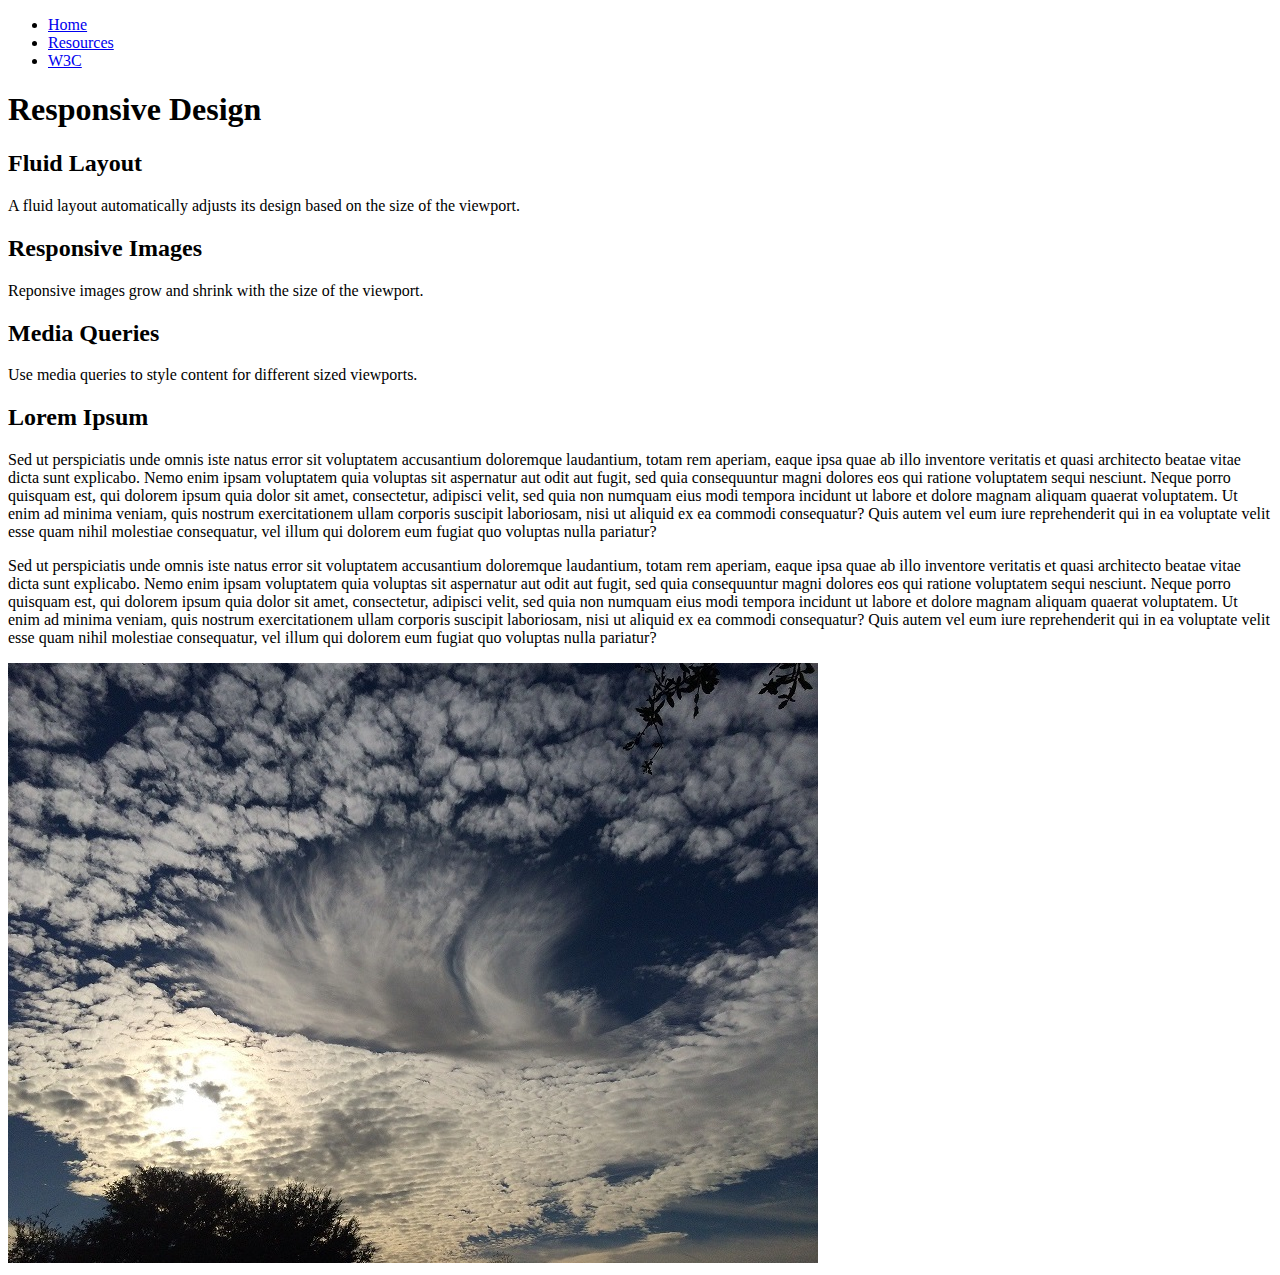
<file: Rescue_Lowther/chapter05/apply/index.html>
<!DOCTYPE html>
<!-- This website template was created by: Student's First Name Student's Last Name, Current Date -->
<html lang="en">
<head>
	<title>Responsive Design</title>
	<meta charset="utf-8">
</head>
<body>

	<div id="container">

        <!-- Use the nav area to add hyperlinks to other pages within the website -->
		<nav>
			<ul>
                <li><a href="index.html">Home</a></li> 
                <li><a href="#">Resources</a></li> 
                <li><a href="#">W3C</a></li> 
            </ul>
		</nav>
        
        <!-- Use the header area for the website name or logo -->
        <header>
            <h1>Responsive Design</h1>
        </header>

        <!-- Use the main area to add the main content of the webpage -->
        <main>
            
            <div id="info">
                
                <h2>Fluid Layout</h2>
                <p>A fluid layout automatically adjusts its design based on the size of the viewport.</p>
                
                <h2>Responsive Images</h2>
                <p>Reponsive images grow and shrink with the size of the viewport.</p>
                
                <h2>Media Queries</h2>
                <p>Use media queries to style content for different sized viewports.</p>
                
            </div>
            
            <div>
                
                <h2>Lorem Ipsum</h2>
                
                <p>Sed ut perspiciatis unde omnis iste natus error sit voluptatem accusantium doloremque laudantium, totam rem aperiam, eaque ipsa quae ab illo inventore veritatis et quasi architecto beatae vitae dicta sunt explicabo. Nemo enim ipsam voluptatem quia voluptas sit aspernatur aut odit aut fugit, sed quia consequuntur magni dolores eos qui ratione voluptatem sequi nesciunt. Neque porro quisquam est, qui dolorem ipsum quia dolor sit amet, consectetur, adipisci velit, sed quia non numquam eius modi tempora incidunt ut labore et dolore magnam aliquam quaerat voluptatem. Ut enim ad minima veniam, quis nostrum exercitationem ullam corporis suscipit laboriosam, nisi ut aliquid ex ea commodi consequatur? Quis autem vel eum iure reprehenderit qui in ea voluptate velit esse quam nihil molestiae consequatur, vel illum qui dolorem eum fugiat quo voluptas nulla pariatur?</p>
                
                <p>Sed ut perspiciatis unde omnis iste natus error sit voluptatem accusantium doloremque laudantium, totam rem aperiam, eaque ipsa quae ab illo inventore veritatis et quasi architecto beatae vitae dicta sunt explicabo. Nemo enim ipsam voluptatem quia voluptas sit aspernatur aut odit aut fugit, sed quia consequuntur magni dolores eos qui ratione voluptatem sequi nesciunt. Neque porro quisquam est, qui dolorem ipsum quia dolor sit amet, consectetur, adipisci velit, sed quia non numquam eius modi tempora incidunt ut labore et dolore magnam aliquam quaerat voluptatem. Ut enim ad minima veniam, quis nostrum exercitationem ullam corporis suscipit laboriosam, nisi ut aliquid ex ea commodi consequatur? Quis autem vel eum iure reprehenderit qui in ea voluptate velit esse quam nihil molestiae consequatur, vel illum qui dolorem eum fugiat quo voluptas nulla pariatur?</p>
            
            </div>
            
            <div id="image">
                <img src="images/clouds.jpg" alt="clouds in the sky" height="600" width="810">
            </div>
            
        </main>

	</div>
	
</body>
</html>
</file>
